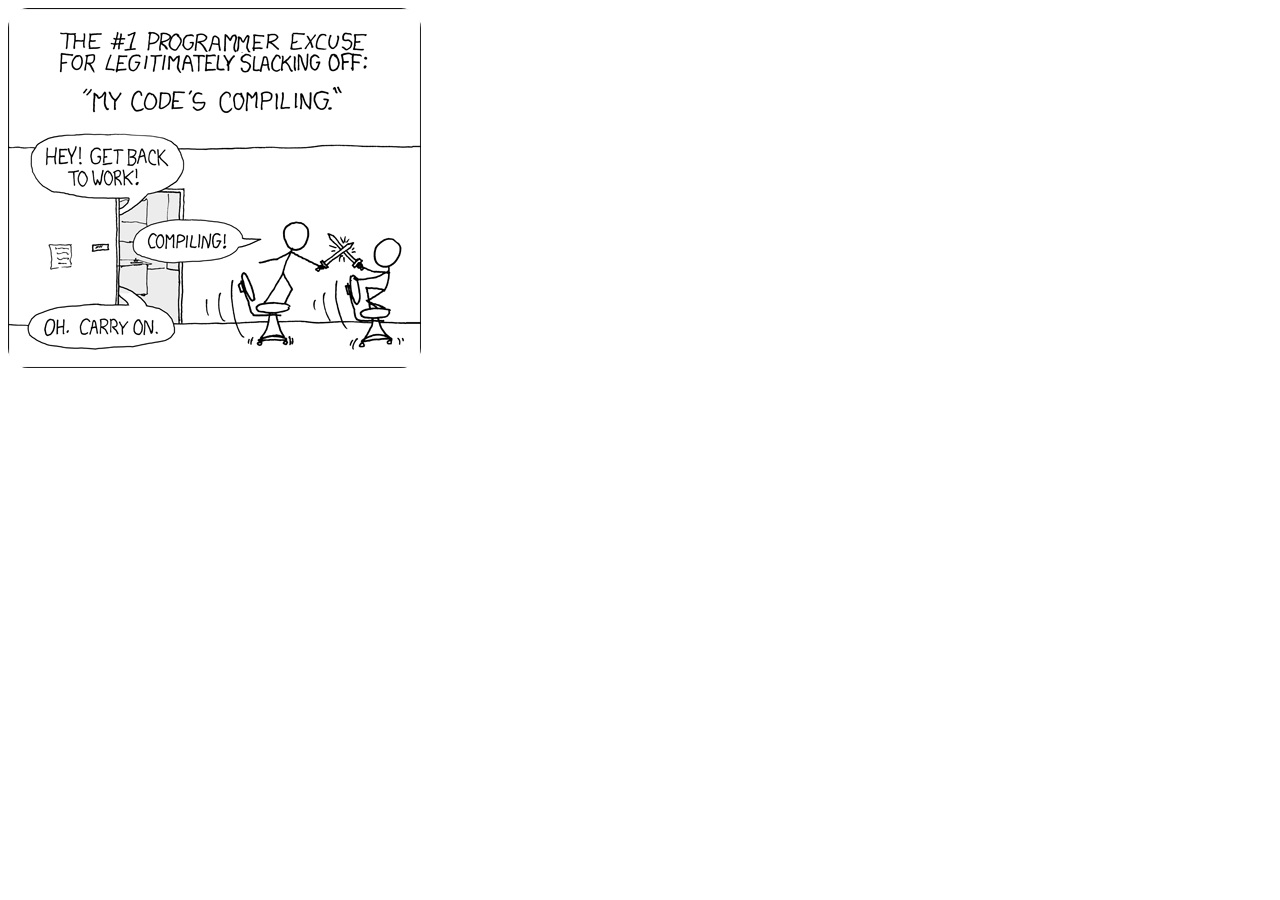
<file: media.html>
<!DOCTYPE html>
<html lang="en">
<head>
    <meta charset="UTF-8">
    <meta name="viewport" content="width=device-width, initial-scale=1.0">
    <link rel="stylesheet" href="styles/media.css">
    <title>Document</title>
</head>
<body>
   <a href="https://wellspaceutah.com/lindsey-allie-csw/"><img src="assets/xkcd_1.png"></a>
</body>
</html>
</file>
<file: styles/media.css>
img {
    border: 1px;
    border-radius: 20px;
}
</file>
